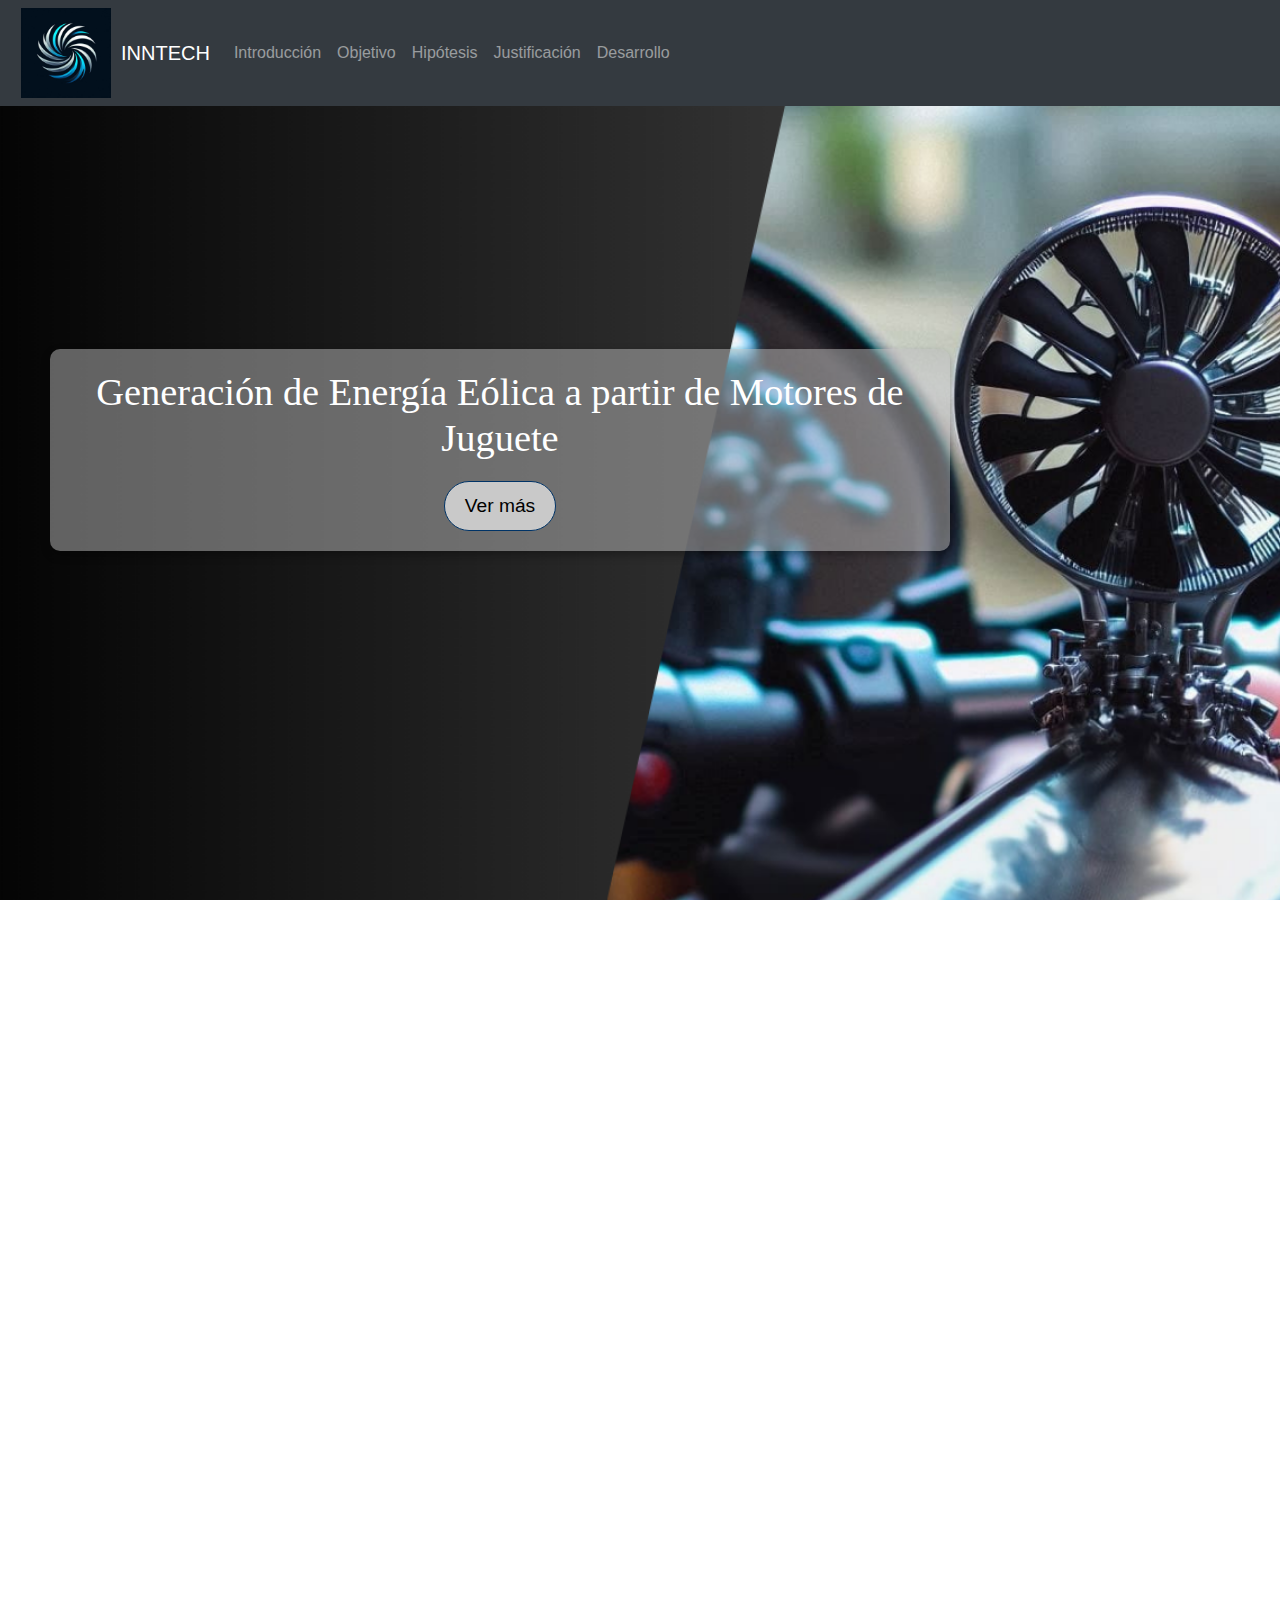
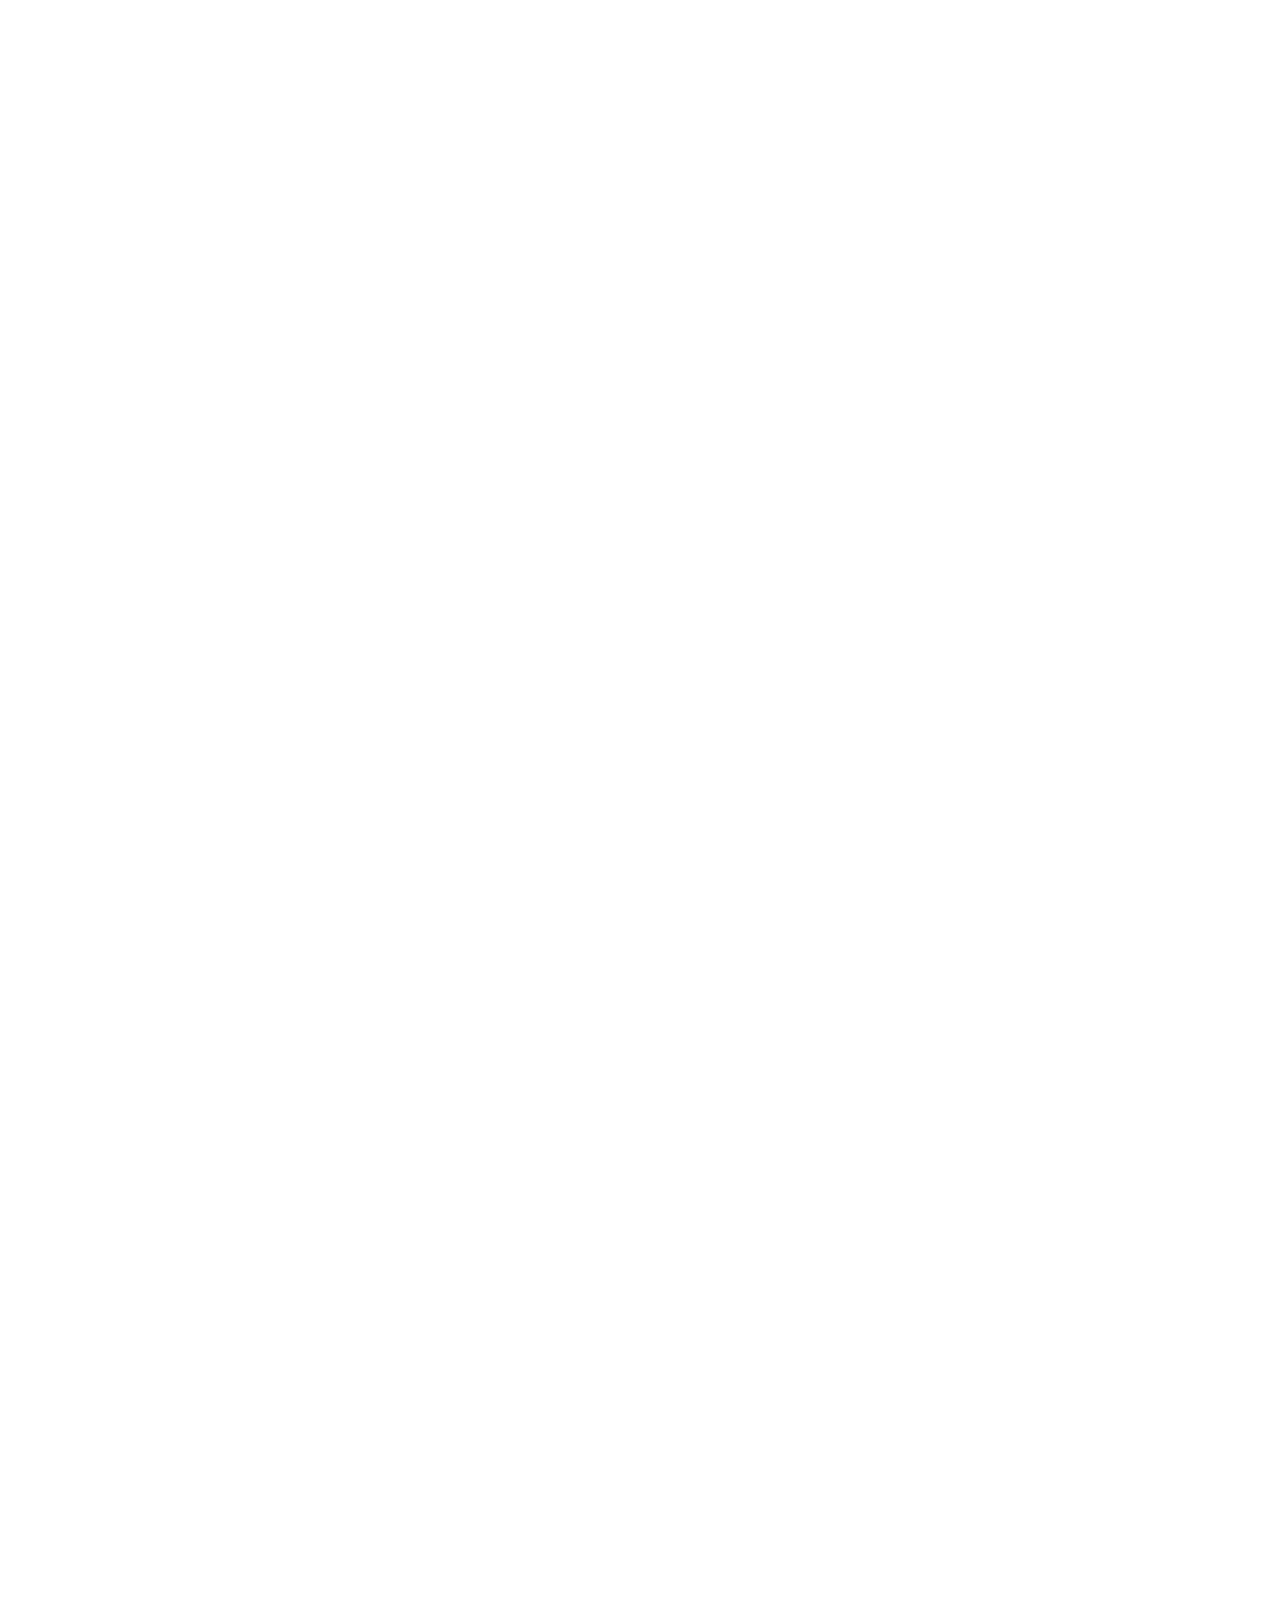
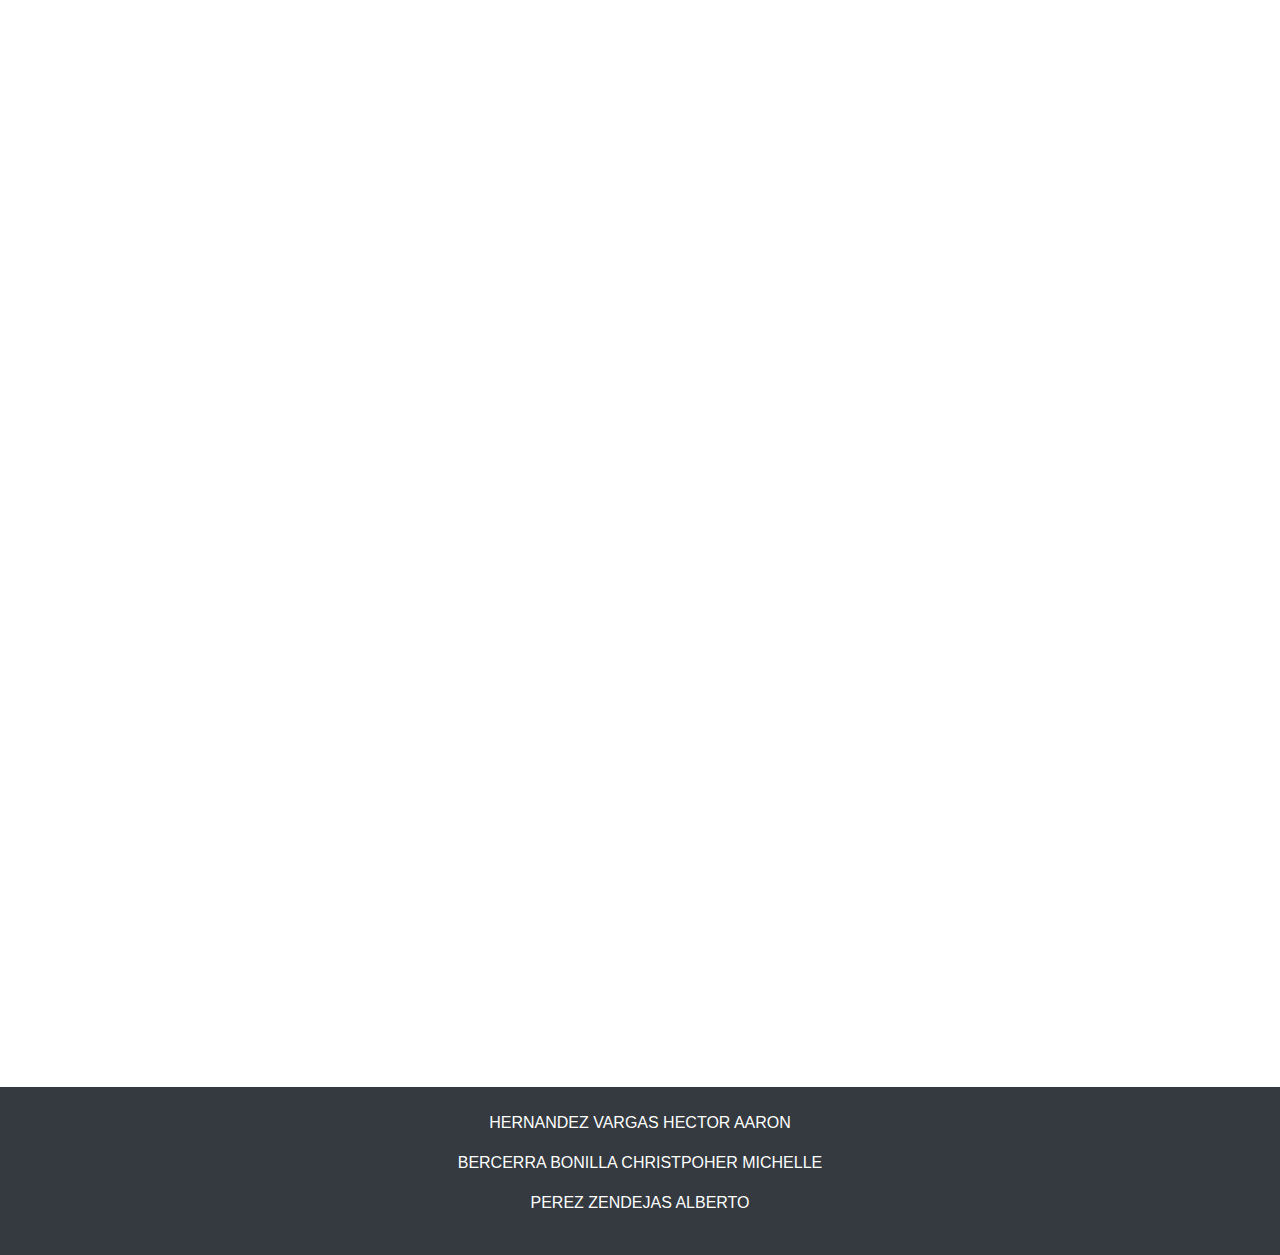
<file: index.html>
<!DOCTYPE html>
<html lang="es">
<head>
    <meta charset="UTF-8">
    <meta name="viewport" content="width=device-width, initial-scale=1.0">
    <link rel="stylesheet" href="bootstrap.min.css">
    <link rel="stylesheet" href="styles.css">
    <title>Proyecto Innovador</title>
</head>
<body>
    <nav class="navbar navbar-expand-sm bg-dark navbar-dark fixed-top">
        <div class="container-fluid">
            <img id="logo" src="logoo.jpeg" alt="Logo de Inventario">
            <a class="navbar-brand" href="#">INNTECH</a>
            <button class="navbar-toggler" type="button" data-bs-toggle="collapse" data-bs-target="#menuNav">
                <span class="navbar-toggler-icon"></span>
            </button>
            <div class="collapse navbar-collapse" id="menuNav">
                <ul class="navbar-nav">
                    <li class="nav-item">
                        <a class="nav-link" href="#introduccion">Introducción</a>
                    </li>
                    <li class="nav-item">
                        <a class="nav-link" href="#objetivo">Objetivo</a>
                    </li>
                    <li class="nav-item">
                        <a class="nav-link" href="#hipotesis">Hipótesis</a>
                    </li>
                    <li class="nav-item">
                        <a class="nav-link" href="#justificacion">Justificación</a>
                    </li>
                    <li class="nav-item">
                        <a class="nav-link" href="#desarrollo">Desarrollo</a>
                    </li>
                </ul>
            </div>
        </div>
    </nav>

    <header class="portada">
        <img src="img.png" alt="Imagen de portada" class="img-fluid">
        <div class="overlay">
            <div class="texto-portada">
                <h1>Generación de Energía Eólica a partir de Motores de Juguete </h1>
                <a href="#introduccion" class="btn btn-primary">Ver más</a>
            </div>
        </div>
    </header>
    

    <main class="contenido">
        <section id="introduccion" class="seccion2">
            <h2 id="I">Introducción</h2>
            <div class="row">
                <!-- Columna del párrafo -->
                <div id="I2" class="col-md-6">
                    <p>Este proyecto propone un sistema de generación de energía eólica utilizando motores pequeños, como los motores de juguete, para captar la energía del viento generado por ejemplo el movimiento de una motocicleta. La electricidad producida puede alimentar dispositivos de baja potencia, como teléfonos móviles o luces auxiliares, en motocicletas, especialmente modelos más antiguos sin sistemas de carga integrados. El objetivo es demostrar la viabilidad de generar electricidad de forma accesible y sostenible, utilizando materiales económicos y reciclados.</p>
                </div>
                <!-- Columna de imagen y texto -->
                <div class="col-md-6">
                    <div class="card">
                        <img src="I.jpg" class="card-img-top" alt="Introducción">
                        <div class="card-body">
                            <h5 class="card-title">Energía Eólica</h5>
                            <p class="card-text">Este proyecto propone generar energía eólica a partir del movimiento de una motocicleta, utilizando hélices y pequeños motores de juguetes para convertir el aire en electricidad, ofreciendo una fuente de energía accesible y sostenible.</p>
                        </div>
                    </div>
                </div>
            </div>
        </section>
        

        <section id="objetivo" class="seccion2">
            <h2 id="O" class="text-right animated fadeInRight">Objetivo</h2>
            <p id="objetivo-text" class="text-right objetivo-parrafo" style="display:none;">
                Desarrollar un sistema eficiente para generar electricidad en vehículos que no cuenten con puertos USB, utilizando la energía eólica producida por el desplazamiento del vehículo. Este sistema busca proporcionar una fuente de energía adicional a los motociclistas, especialmente aquellos que trabajan largas horas y requieren cargar sus dispositivos móviles durante el viaje.
            </p>
            <div class="text-right">
                <button class="btn btn-primary ver-mas" onclick="mostrarObjetivo()">Ver más</button>
            </div>
        </section>
        

        <section id="hipotesis" class="seccion2">
            <div class="container">
                <div class="row align-items-center">
                    <!-- Columna para la imagen -->
                    <div class="col-md-6 text-center">
                        <img src="H.jpeg" alt="Imagen descriptiva" class="img-fluid">
                    </div>
                    <!-- Columna para el cuadro con título y párrafo -->
                    <div class="col-md-6">
                        <div class=" p-4 rounded shadow" id="H">
                            <h2>Hipótesis</h2>
                            <p>
                                Si se instalan hélices conectadas a motores pequeños, el viento generado durante su desplazamientopodrá generar suficiente electricidad para alimentar dispositivos eléctronicos de bajo consumo o cargar baterias, promoviendo así el uso eficiente de energía renovable.
                            </p>
                        </div>
                    </div>
                </div>
            </div>
        </section>
        
        

        <section id="justificacion" class="seccion2">
            <!-- Video en la sección Justificación -->
            <div class="text-center">
                <video width="80%" controls autoplay loop muted>
                    <source src="J.mp4" type="video/mp4">
                    Tu navegador no soporta el formato de video.
                </video>
            </div>
        </section>        
        <section id="desarrollo" class="seccion2">
            <div class="container">
                <!-- Título del contenedor -->
                <h2 style="font-family: Georgia, 'Times New Roman', Times, serif;">Desarrollo</h2>
        
                <!-- Párrafo introductorio -->
                <p id="D" style="color: #c1c1c1;">El sistema utiliza pequeños motores DC tipo 130, comunes en juguetes, que actúan como generadores al girar mediante hélices instaladas en la motocicleta. Estos motores pueden producir hasta 9V de corriente cuando el rotor gira a altas velocidades.
                    Se realizaron pruebas en diferentes condiciones de velocidad y diseño, considerando aspectos como:</p>
        
                <!-- Botón para mostrar las secciones -->
                <button id="mostrarSecciones" class="btn btn-primary">Ver Aspectos</button>
        
                <!-- Secciones ocultas inicialmente -->
                <div id="secciones" class="row mt-4" style="display: none;">
                    <div class="col-md-4">
                        <div class="p-3" style="background-color: #8ea6cc;">
                            <h3>Aspecto 1</h3>
                            <p id="s">Velocidad de la motocicleta: Se analizaron rangos de 30-120 km/h.</p>
                        </div>
                    </div>
                    <div class="col-md-4">
                        <div class="p-3" style="background-color: #c1c1c1;">
                            <h3>Aspecto 2</h3>
                            <p id="s">Resistencia aerodinámica: Se optimizó la ubicación de las hélices.</p>
                        </div>
                    </div>
                    <div class="col-md-4">
                        <div class="p-3" style="background-color: #cce1ff;">
                            <h3>Aspecto 3</h3>
                            <p id="s">Prototipo: Se validó la funcionalidad y resistencia del sistema.</p>
                        </div>
                    </div>
                </div>
            </div>
            <!-- Video y botón de compra -->
            <div class="row mt-1">
                <!-- Video en el lado derecho -->
                <div class="col-md-6">
                    <div class="video-container">
                        <video width="100%" height="auto" controls autoplay loop muted>
                            <source src="D.mp4" type="video/mp4">
                            Tu navegador no soporta el formato de video.
                        </video>
                    </div>
                </div>
                
                <!-- Botón de comprar al lado izquierdo del video -->
                <div class="col-md-6 d-flex align-items-center">
                    <a href="Comprar.html" class="btn btn-danger comprar-btn1">Comprar</a>
                </div>
            </div>

        </section>
        
        
        
    </main>

    <footer class="text-center py-4 bg-dark text-white">
        <p>HERNANDEZ VARGAS HECTOR AARON</p>
        <p>BERCERRA BONILLA CHRISTPOHER MICHELLE</p>
        <p>PEREZ ZENDEJAS ALBERTO</p>
    </footer>
</body>
<script src="java.js"></script>
</html>
</file>
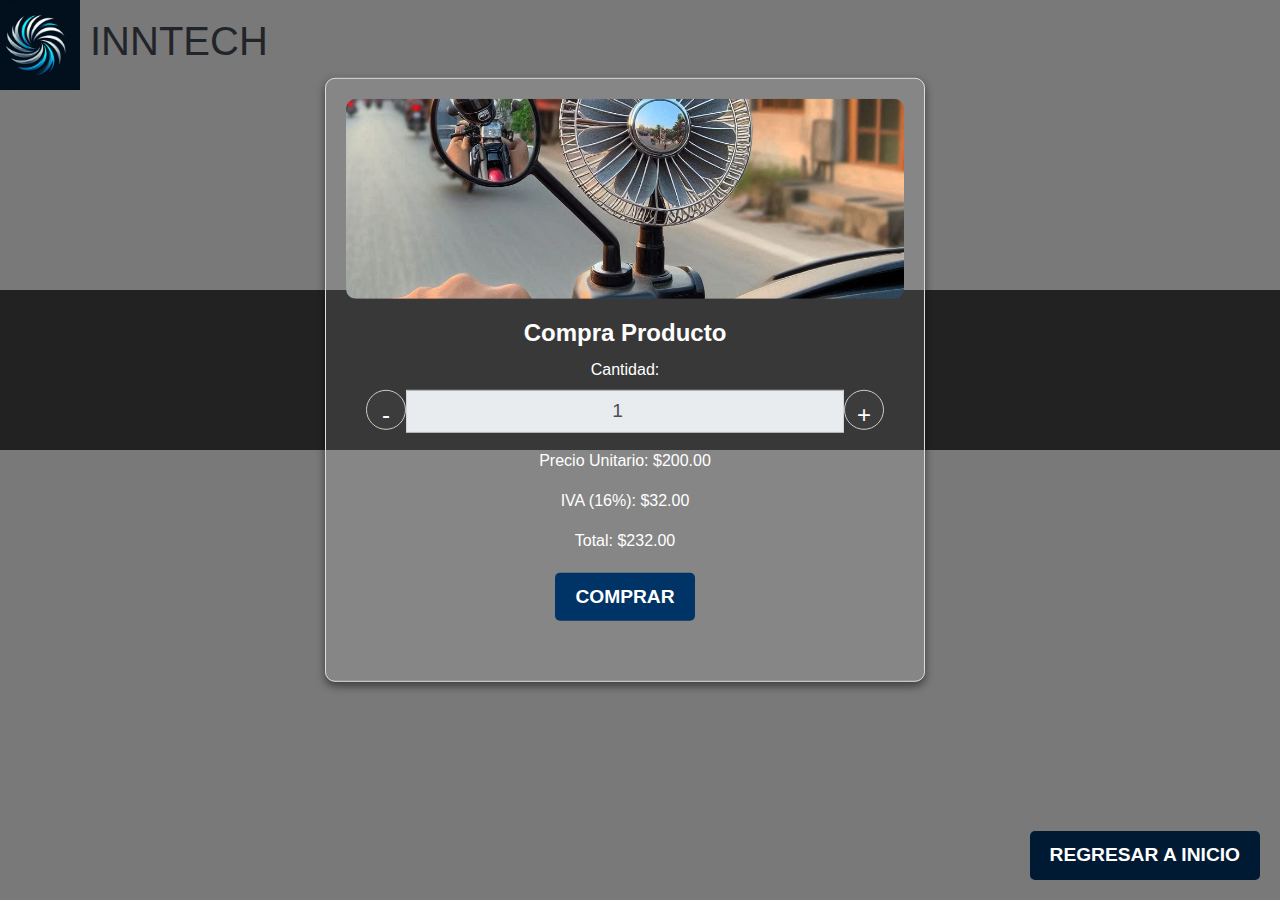
<file: Comprar.html>
<!DOCTYPE html>
<html lang="es">
<head> 
    <meta charset="UTF-8"/>
    <link rel="stylesheet" href="bootstrap.min.css"/>
    <link rel="stylesheet" href="styles.css"/>
    <title>Carrito de Compras</title>
</head>
<body id="comprarr">
    <header></header>
    <div class="d-flex align-items-center">
        <img id="logo" src="logoo.jpeg" alt="Logo de Inventario">
        <h1 class="text-center ms-3">INNTECH</h1>
        <a href="index.html">
            <button class="btn btn-secondary regresar-btn">Regresar a Inicio</button>
        </a>        
    </div>
    <section id="compra" class="seccion">
        <div class="container">
            <div class="row justify-content-center">
                <div class="col-md-6">
                    <div class="card">
                        <img src="PRo.jpeg" class="product-img" alt="Producto">
                        <div class="card-body">
                            <h5 class="card-title">Compra Producto</h5>
                            <div class="form-group">
                                <label for="cantidad">Cantidad:</label>
                                <div class="input-group">
                                    <button class="btn btn-secondary" id="decrease" onclick="cambiarCantidad(-1)">-</button>
                                    <input type="number" id="cantidad" class="form-control" value="1" min="1" readonly>
                                    <button class="btn btn-secondary" id="increase" onclick="cambiarCantidad(1)">+</button>
                                </div>
                            </div>
                            <p class="price">Precio Unitario: $200.00</p>
                            <p class="iva">IVA (16%): $<span id="iva">32.00</span></p>
                            <p class="total">Total: $<span id="total">232.00</span></p>
                            <button class="btn btn-primary comprar-btn">Comprar</button>
                        </div>
                    </div>
                </div>
            </div>
        </div>
    </section>
    
    <footer></footer>
    <script src="java.js"></script>
</body>
</html>
</file>
<file: styles.css>
/* Portada */
.portada {
    position: relative;
    height: 100vh;
    background: #000; /* Fondo negro para cualquier fallo de la imagen */
    overflow: hidden; /* Asegura que todo el contenido se ajuste al tamaño de la portada */
}

.portada img {
    width: 100%;
    height: 100%;
    object-fit: cover;
    position: absolute;
    top: 0;
    left: 0;
    z-index: 1; /* Mantiene la imagen detrás del contenido */
}

.overlay {
    position: absolute;
    top: 0;
    left: 0;
    width: 100%;
    height: 100%;
    display: flex;
    justify-content: flex-start; /* Cambiado a flex-start para alinear al lado izquierdo */
    align-items: center; /* Centra verticalmente */
    padding-left: 50px; /* Espacio desde el borde izquierdo */
    z-index: 2; /* Asegura que el texto esté encima de la imagen */
}

.texto-portada {
    background-color: rgba(187, 187, 187, .5); /* Cuadro transparente */
    padding: 20px 30px;
    border-radius: 10px;
    box-shadow: 0 4px 10px rgba(0, 0, 0, 0.3);
    text-align: center;
    max-width: 900px; /* Ancho máximo del cuadro */
}

.texto-portada h1 {
    font-size: 2.4rem;
    color: #ffffff;
    font-family: 'Times New Roman', Times, serif;
    margin-bottom: 20px;
    animation: fadeIn 1.5s ease-in-out;
}

.texto-portada .btn {
    font-size: 1.2rem;
    padding: 10px 20px;
    border-radius: 25px;
    background-color: #c9c9c9;
    color: rgb(0, 0, 0);
    text-decoration: none;
    animation: fadeIn 2s ease-in-out;
    transition: background-color 0.3s ease, transform 0.2s ease;
    border-color: #003366;
}

.texto-portada .btn:hover {
    background-color: #a5a5a5;
    transform: scale(1.05);
    border-color: #003366;
}

/* Animaciones */
@keyframes fadeIn {
    from {
        opacity: 0;
    }
    to {
        opacity: 1;
    }
}

/* Introducción -----------------------------------------------------------------------------------*/
.seccion2 {
    padding: 70px;
    background-color: #222;
    color: white;
    position: relative; /* Esto permite posicionar el contenido dentro */
}
.seccion {
    padding: 70px;
    background-color: #222;
    color: white;
    position: relative; /* Esto permite posicionar el contenido dentro */
}

#I {
    font-size: 3rem;
    text-align: left;
    margin-bottom: 20px;
    font-family: 'Times New Roman', Times, serif;
}
#I2 {
    font-size: 1.4rem;
    text-align: left;
    margin-bottom: 80px;
    text-align: justify;
}

.card {
    position: absolute; /* Esto hace que la tarjeta se posicione de forma independiente */
    right: 0; /* Alinea la tarjeta a la derecha */
    top: 50%; /* Centra la tarjeta verticalmente */
    transform: translateY(-50%); /* Ajuste para centrar exactamente */
    width: 600px; /* Ajusta el ancho de la tarjeta */
    background-color: rgba(255, 255, 255, 0.1); /* Fondo translúcido */
    border: none;
    box-shadow: 0px 4px 8px rgba(0, 0, 0, 0.5); /* Sombra sutil */
    z-index: 1; /* Asegura que la tarjeta esté por encima de otros elementos */
}

.card img {
    width: 100%; /* La imagen ocupa todo el ancho de la tarjeta */
    height: 200px; /* Ajusta la altura de la imagen */
    object-fit: cover; /* Recorta la imagen para que se ajuste */
}

.card .card-body {
    padding: 20px;
}

.card-title {
    font-size: 1.5rem;
    font-weight: bold;
    margin-bottom: 10px;
}

.card-text {
    font-size: 1rem;
}
/* Animación de entrada */
.animated {
    animation-duration: 1s;
    animation-fill-mode: both;
}

.fadeInRight {
    animation-name: fadeInRight;
}

@keyframes fadeInRight {
    0% {
        opacity: 0;
        transform: translateX(100%);
    }
    100% {
        opacity: 1;
        transform: translateX(0);
    }
}

/* Estilo de la sección objetivo */
#objetivo {
    padding: 150px;
    background-color: #222;
    color: white;
}

#O{
    font-size: 40px;
    font-family:Georgia, 'Times New Roman', Times, serif;
}
.objetivo-parrafo {
    font-size: 1.2rem;
    margin-top: 20px;
    line-height: 1.6;
    transition: all 0.5s ease;
}

/* Estilo para el botón */
.ver-mas {
    margin-top: 20px;
}
/* Estilo del botón */
.ver-mas {
    background: linear-gradient(45deg, #a4a5a6, #969696);
    color: white;
    border: none;
    font-size: 1rem;
    font-weight: bold;
    padding: 10px 20px;
    border-radius: 25px;
    cursor: pointer;
    transition: all 0.3s ease-in-out;
    text-transform: uppercase;
    letter-spacing: 1px;
    margin-top: 20px;
    border-color: #003366;
}

/* Efecto hover */
.ver-mas:hover {
    background: linear-gradient(45deg, #797979, #a9a9a9);
    transform: scale(1.1); /* Efecto de agrandamiento */
    box-shadow: 0 8px 15px rgba(0, 0, 0, 0.2); /* Sombra */
    border-color: #003366;
}

/* Estilo del cuadro de texto -----------------------------------------------------*/
/* Ajustes generales para la sección */
#hipotesis {
    background-color: #212529; /* Fondo oscuro */
    color: #ffffff; /* Texto blanco por defecto */
    padding: 50px 0; /* Espaciado superior e inferior */
}

/* Imagen ajustada */
#hipotesis img {
    max-width: 100%;
    height: auto;
    border-radius: 15px;
    box-shadow: 0px 6px 10px rgba(0, 0, 0, 0.15);
}

/* Estilo del cuadro derecho */
#H {
    background-color: rgba(220, 219, 219, 0.5);
    color: #d1d1d1; /* Texto oscuro para contraste */
    font-family: Georgia, 'Times New Roman', Times, serif;
    padding: 20px;
    border-radius: 15px;
    box-shadow: 0px 4px 6px rgba(0, 0, 0, 0.1);
}

/* Título del cuadro */
#hipotesis h2 {
    font-size: 2rem;
    font-weight: bold;
    margin-bottom: 15px;
    text-align: center;
}

/* Párrafo dentro del cuadro */
#hipotesis p {
    font-size: 1rem;
    line-height: 1.6;
    color: #ffffff; /* Gris oscuro */
}


/* Estilo para la sección Justificación */
#justificacion {
    background-color:#212529; /* Fondo oscuro */
    color: #ffffff; /* Texto blanco */
    text-align: center; /* Centra el contenido */
}

/* Contenedor del video */
#justificacion .text-center {
    margin-top: 30px; /* Espaciado superior */
}

/* Estilo del video */
#justificacion video {
    width: 80%; /* Ajusta el tamaño del video al 80% del contenedor */
    height: auto; /* Mantiene la proporción del video */
    border-radius: 15px; /* Bordes redondeados */
    box-shadow: 0px 6px 10px rgba(0, 0, 0, 0.2); /* Sombra alrededor del video */
}

/* Opcional: si quieres darle una mayor separación a la sección */
#justificacion {
    margin-bottom: 50px; /* Separación al final de la sección */
}
/* Estilo general para la sección de desarrollo -------------------------------------------------------------------------------*/
#desarrollo {
    padding: 50px 0;
    background-color: #001a33;
    color: #ffffff;
}

/* Sección interna para las columnas */
#desarrollo .col-md-4 {
    margin-bottom: 20px; /* Espaciado entre columnas */
}

/* Estilo de los títulos de las secciones */
#desarrollo h3 {
    margin-bottom: 10px;
    font-size: 1rem;
}
#F{
    width: 50%;
}
/* Párrafos dentro de las secciones */
#desarrollo p {
    font-size: 1.5rem;
    color: #000000;
}

/* Botón de mostrar detalles */
#mostrarSecciones {
    margin-top: 20px;
    background-color: #797979;
    width: 150px;
    height: 50px;
}

.p-3{
    color: #020130;
}
/* Estilo del contenedor del video */
.video-container {
    width: 50%;
    padding-top: 10%;/* Relación de aspecto 16:9 */ 
    justify-content: center;  /* Centra el video horizontalmente */
    align-items: center;  
}

/* Animación del botón */
.comprar-btn {
    font-size: 1.2rem;
    padding: 10px 20px;
    text-transform: uppercase;
    font-weight: bold;
    transition: transform 0.3s ease-in-out, background-color 0.3s ease-in-out;
    margin-left: -80px;
    margin-top: 650px;
}

/* Efecto al pasar el mouse */
.comprar-btn:hover {
    transform: scale(1.1);
    background-color: #e60000;  /* Cambia a un color más fuerte al pasar el mouse */
}

/* Centrado de las columnas */
.row.justify-content-center {
    display: flex;
    justify-content: center;
    align-items: center;
    margin-top: 20px;  /* Ajusta el margen superior */
}

/* Ajuste del margen superior para que no esté tan abajo */
.row.mt-3 {
    margin-top: 40px;
}

/* Asegura que las columnas del video y el botón estén centradas */
.col-md-6 {
    display: flex;
    justify-content: center;
    align-items: center;
}
/* Estilo para la card-------------------------------------------- */
.card {
    border: 1px solid #ddd;
    border-radius: 10px;
    padding: 20px;
    text-align: center;
}

/* Centrado de la imagen */
.card-img-top {
    width: 100%;
    height: auto;
    max-width: 300px;  /* Ajusta el tamaño máximo de la imagen */
    margin: 0 auto 20px;
}

/* Estilo del botón de compra */
.comprar-btn1 {
    font-size: 1.2rem;
    padding: 10px 20px;
    text-transform: uppercase;
    font-weight: bold;
    transition: transform 0.3s ease-in-out, background-color 0.3s ease-in-out;
    margin-top: 650px;
}

/* Efecto al pasar el mouse */
.comprar-btn1:hover {
    transform: scale(1.1);
    background-color: #e60000;
}

/* Estilo para los botones de aumentar y disminuir cantidad */
.input-group button {
    width: 40px;
    height: 40px;
    font-size: 1.5rem;
    border-radius: 50%;
    background-color: #3c3c3c;
    border: 1px solid #ccc;
}

.input-group input {
    width: 80px;
    text-align: center;
    font-size: 1.2rem;
    padding: 5px;
}
#logo {
    width: 90px; /* Tamaño del logo */
    height: auto; /* Mantiene la proporción */
    display: block;
    margin: 0; /* Elimina centrado automático */
    position: relative; /* Permite mover con `left` */
    left: -10px; /* Ajusta este valor para mover más o menos a la izquierda */
}

#compra {
    margin-top: 200px; /* Ajusta este valor según la distancia que quieras */
}
#comprarr{
    background-color: #797979;
}

.product-img {
    width: 100%; /* Asegura que ocupe todo el ancho del contenedor */
    height: 200px !important; /* Fuerza la altura deseada */
    object-fit: cover; /* Mantiene proporciones al expandirse */
    display: block; /* Asegura que se comporte como bloque */
    margin: 0 auto; /* Centra la imagen si hay espacio */
    border-radius: 10px; /* Opcional: bordes redondeados */
}

.card {
    height: auto; /* Permite que el contenedor se ajuste automáticamente */
    overflow: visible; /* Asegura que el contenido no se recorte */
}
.comprar-btn {
    font-size: 1.2rem;
    padding: 10px 20px;
    text-transform: uppercase;
    font-weight: bold;
    background-color: #003366; /* Azul más oscuro */
    color: #ffffff; /* Texto blanco */
    border: none;
    border-radius: 5px;
    margin: 20px auto; /* Centra el botón horizontalmente */
    display: block; /* Asegura el centrado dentro del contenedor */
    transition: transform 0.3s ease-in-out, background-color 0.3s ease-in-out;
}

/* Efecto al pasar el mouse */
.comprar-btn:hover {
    transform: scale(1.1);
    background-color: #001a33; /* Azul aún más oscuro */
}
.regresar-btn {
    font-size: 1.2rem;
    padding: 10px 20px;
    text-transform: uppercase;
    font-weight: bold;
    background-color: #001a33; /* Color azul */
    color: #ffffff;
    border: none;
    border-radius: 5px;
    position: absolute;
    right: 20px; /* Coloca el botón en el lado derecho */
    bottom: 20px; /* Ajusta la posición desde el fondo */
    transition: transform 0.3s ease-in-out, background-color 0.3s ease-in-out;
}

/* Efecto al pasar el mouse */
.regresar-btn:hover {
    transform: scale(1.1);
    background-color: #001a37; /* Azul más oscuro */
}

/* Estilo inicial para las secciones */
.seccion2 {
    opacity: 0;
    transform: translateY(20px);
    transition: opacity 0.6s ease-out, transform 0.6s ease-out;
}

/* Cuando la sección entra en el viewport */
.seccion2.show {
    opacity: 1;
    transform: translateY(0);
}
</file>
